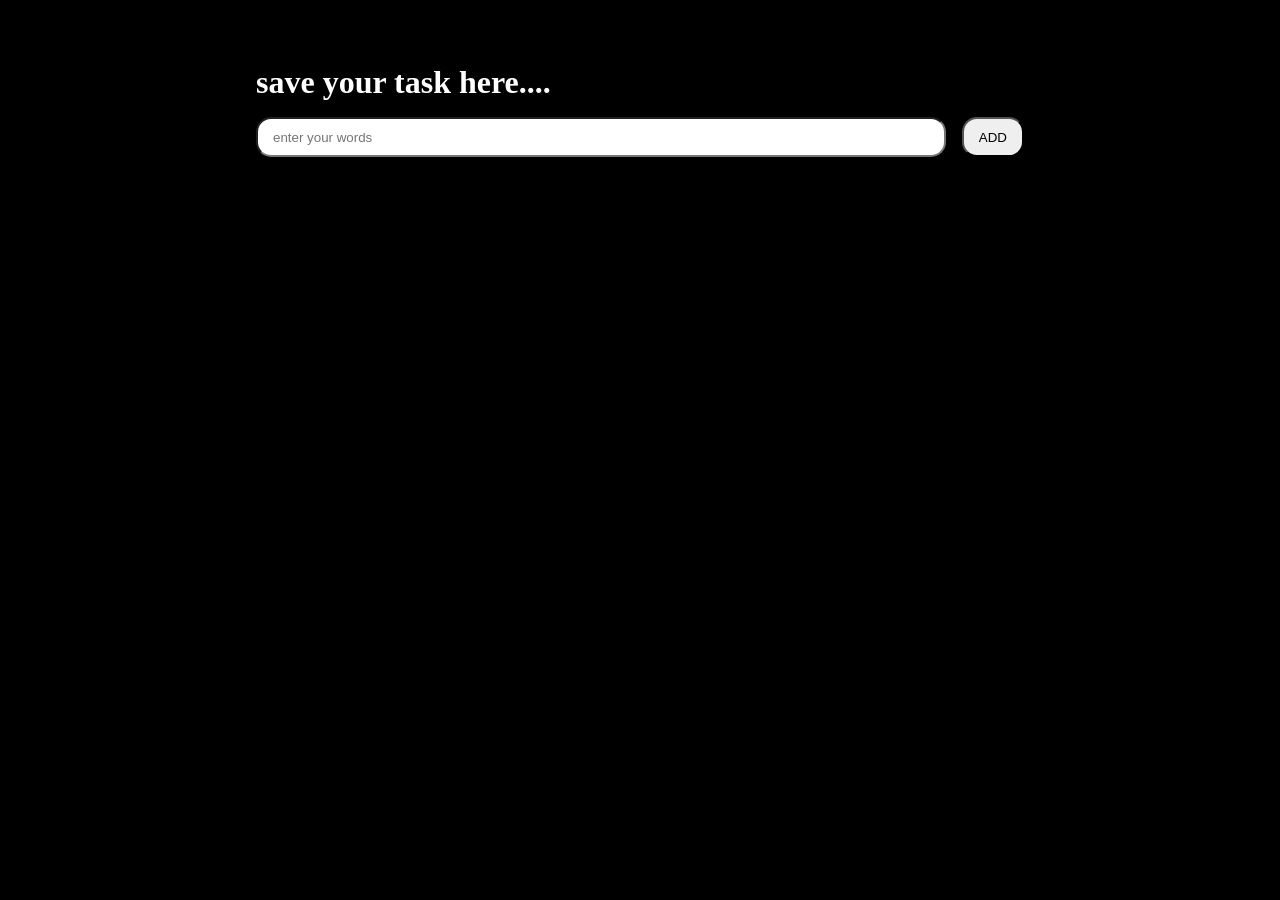
<file: TODOlist(with async js)/index.html>
<!DOCTYPE html>
<html lang="en">
<head>
    <meta charset="UTF-8">
    <meta name="viewport" content="width=device-width, initial-scale=1.0">
    <title>to do app</title>
    <link rel="stylesheet" href="style.css">
</head>
<body>
    <div class="maincontainer">
        <header>
            <h1>save your task here....</h1>

            <div class="inputcontainer">
                <input id="taskinput" type="text" placeholder="enter your words">
                <button class="addbtn">ADD</button>
            </div>
        </header>

        <div class="todocontainer">
            <!-- <div class="todo">
                <p>this is first task</p>
                <div >
                    <button>delete</button>
                    <button>edit</button>
                </div>
            </div> -->
        </div>
    </div>
    
     

    <script src="script.js"></script>
</body>
</html>
</file>
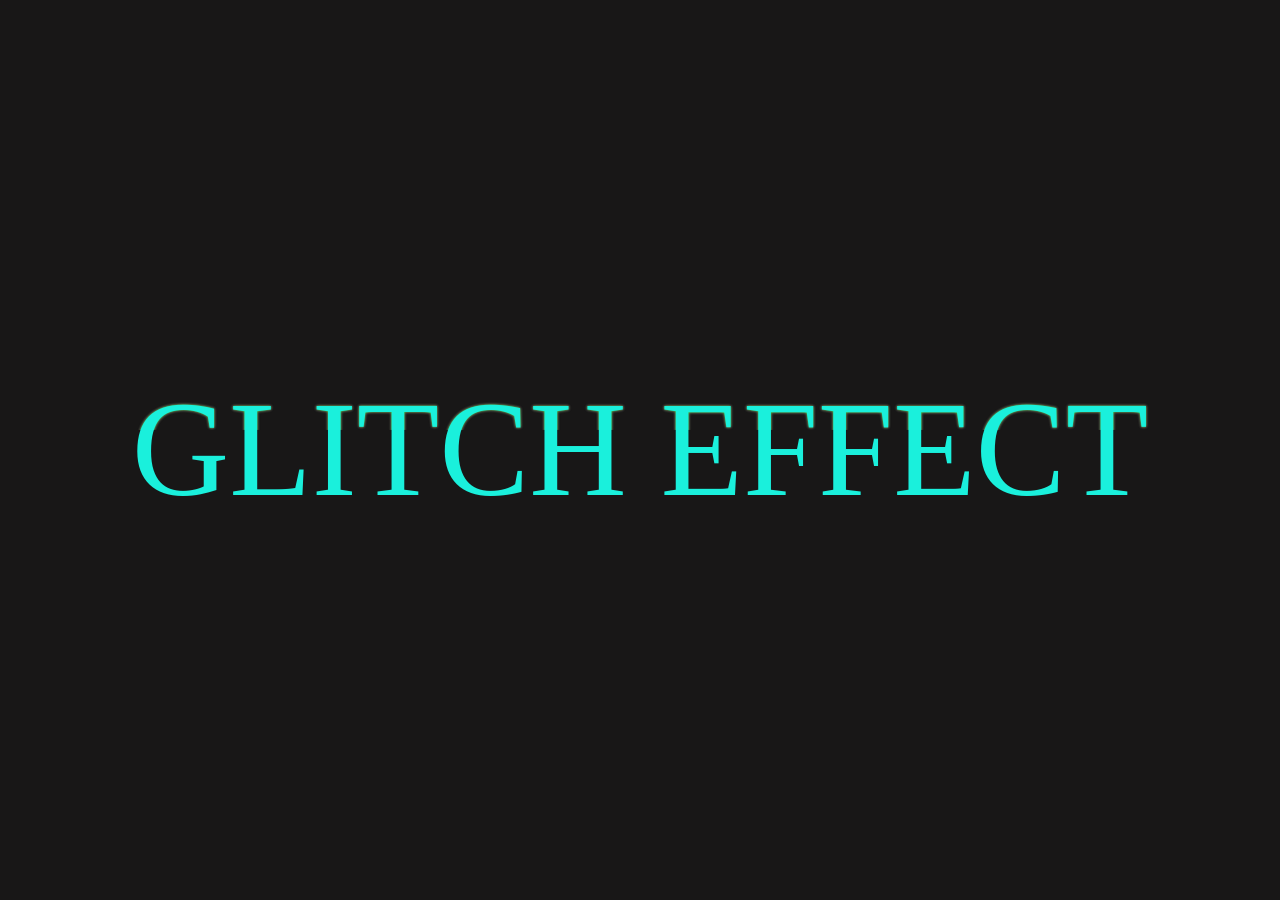
<file: GLITCHES_EFFECT/GLITCH001/index.html>
<!DOCTYPE html>
<html lang="en">
<head>
  <meta charset="UTF-8">
  <title>Glitch Text Demo</title>
  <style>
    :root {
      --f-size: 15;
      --f-unit: 1vmin;
      --f: calc(var(--f-size) * var(--f-unit));
      --bg: #181717; 
    }

    *, *::after, *::before {
      box-sizing: border-box;
    }

    body {
      font-family: 'Bungee Shade', cursive;
      font-size: var(--f);
      background-color: var(--bg);
      display: flex;
      min-height: 100vh;
      margin: 0;
      overflow: hidden;
    }

    p {
      flex: 1;
      line-height: .75;
      margin: auto;
      color: #1af0dc;
      text-align: center;
      transform: scaleX(var(--scale, 1));
      animation: glitch-p 11s infinite alternate;
      position: relative;
    }

    p::before,
    p::after {
      --top: 0;
      --left: 0;
      --v-height: 30%;

      --n-tenth: calc(var(--f-size) * .1 * var(--top));
      --t-cut: calc(var(--n-tenth) / var(--f-size) * 100%);
      --b-cut: calc(var(--t-cut) + var(--v-height));

      content: attr(data-text);
      position: absolute;
      width: 100%;
      left: 0;
      text-align: center;

      transform: translateX(calc(var(--left) * 100%));
      filter: drop-shadow(0 0 transparent);

      text-shadow: calc(var(--left) * -3em) 0 .02em lime, 
                   calc(var(--left) * -6em) 0 .02em #ff00e1;

      background-color: var(--bg);
      clip-path: polygon(0% var(--t-cut), 100% var(--t-cut), 100% var(--b-cut), 0% var(--b-cut));
    }

    p::before {
      animation: glitch-b 1.7s infinite alternate-reverse;
    }

    p::after {
      animation: glitch-a 3.1s infinite alternate;
    }

    @keyframes glitch-p {
      17% { --scale: .87; }
      31% { --scale: 1.1; }
      37% { --scale: 1.3; }
      47% { --scale: .91; }
      87% { --scale: 1; }
    }

    @keyframes glitch-a {
      10%,30%,50%,70%,90% { --top: 0; --left: 0; }
      0%   { --v-height: 15%; }
      20%  { --left: .005; }
      40%  { --left: .01; --v-height: 20%; --top: 3; }
      60%  { --left: .03; --v-height: 25%; --top: 6; }
      80%  { --left: .07; --v-height: 5%;  --top: 8; }
      100% { --left: .083; --v-height: 30%; --top: 1; }
    }

    @keyframes glitch-b {
      10%,30%,50%,70%,90% { --top: 0; --left: 0; }
      0%   { --v-height: 15%; --top: 10; }
      20%  { --left: -.005; }
      40%  { --left: -.01; --v-height: 17%; --top: 3; }
      60%  { --left: -.03; --v-height: 35%; --top: 6; }
      80%  { --left: -.07; --v-height: 5%;  --top: 8; }
      100% { --left: -.083; --v-height: 30%; --top: 1; }
    }
  </style>
</head>
<body>
  <p data-text="GLITCH EFFECT">GLITCH EFFECT</p>
</body>
</html>
</file>
<file: TODOlist(with async js)/style.css>
*{
    padding: 0;
    margin: 0;
    box-sizing: border-box;
}
html,
body{
    width: 100%;
    height: 100%;
    background-color: black;
    color: white;
}

.maincontainer{
    width: 100%;
    max-width: 50rem;
    margin: auto;
    padding: 3rem 1rem;
    flex-direction: column;
    gap: 2rem;
}

header{
    position: sticky;
    top: 0px;
    background-color: black;
    padding: 1rem 0;
    display: flex;
    flex-direction: column;
    gap: 1rem;
}

.inputcontainer{
    /* background-color: blue; */
    display: flex;
    justify-content: space-between;
    gap: 1rem;
    height: 2.5rem;
}

#taskinput{
    width: 100%;
    padding: 0 15px;
    border-radius: 15px;
}

.inputcontainer .addbtn{
    padding: 0 15px;
    border-radius: 15px;
}

.todocontainer{
    display: flex;
    flex-direction: column;
    gap: 1rem;

}

.todocontainer .todo{
    display: flex;
    justify-content: space-between;
    align-items: center;
    background-color: rgb(2, 87, 87);
    padding: 10px;
    border-radius: 5px;
}

.todocontainer .todo button{
    padding: 8px 12px;
    border-radius: 10px;

}

.todocontainer .todo .savebtn{
    display: none;

}

.todocontainer .todo #editinput{
    display: none;

}
</file>
